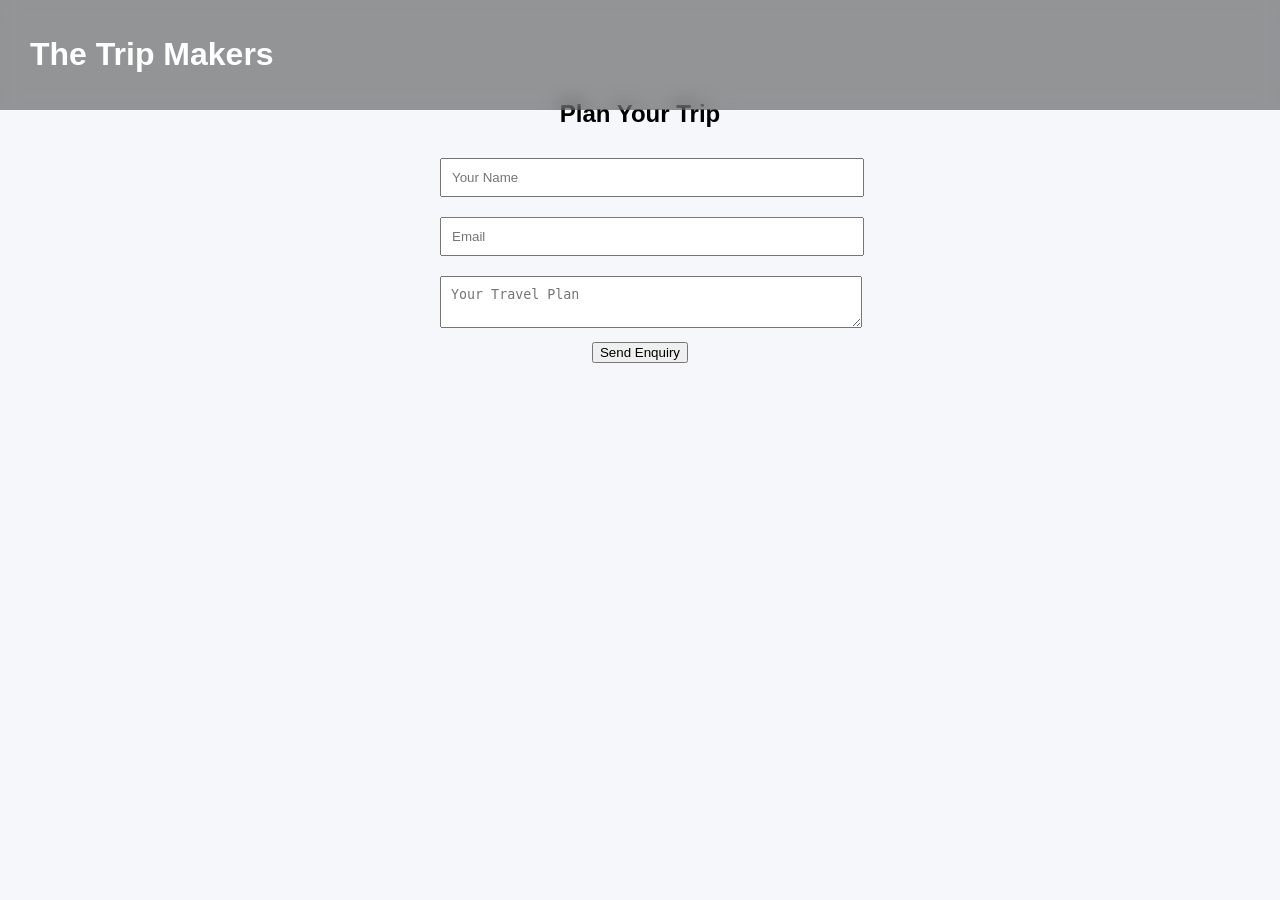
<file: contact.html>
<!DOCTYPE html>
<html>
<head>
  <title>Contact</title>
  <link rel="stylesheet" href="style.css">
</head>

<body>

<header class="glass">
  <h1>The Trip Makers</h1>
</header>

<section class="section">
  <h2>Plan Your Trip</h2>

  <div class="form-box">
    <input type="text" placeholder="Your Name" id="name">
    <input type="email" placeholder="Email">
    <textarea placeholder="Your Travel Plan"></textarea>
    <button onclick="submitForm()">Send Enquiry</button>
  </div>
</section>

<script src="script.js"></script>
</body>
</html>
</file>
<file: style.css>
body {
  margin: 0;
  font-family: 'Poppins', sans-serif;
  background: #f5f7fa;
}

/* Glass Navbar */
.glass {
  display: flex;
  justify-content: space-between;
  padding: 15px 30px;
  position: fixed;
  width: 100%;
  backdrop-filter: blur(10px);
  background: rgba(0,0,0,0.4);
  color: white;
}

/* Hero */
.hero {
  height: 100vh;
  background: url('https://source.unsplash.com/1600x900/?travel,luxury') center/cover;
}

.overlay {
  height: 100%;
  background: rgba(0,0,0,0.5);
  color: white;
  text-align: center;
  padding-top: 200px;
}

.btn {
  background: #F8B400;
  padding: 12px 25px;
  color: black;
  text-decoration: none;
  border-radius: 25px;
}

/* Sections */
.section {
  padding: 80px 20px;
  text-align: center;
}

/* Cards */
.cards {
  display: flex;
  justify-content: center;
  gap: 25px;
  flex-wrap: wrap;
}

.card {
  width: 250px;
  background: white;
  border-radius: 15px;
  overflow: hidden;
  transition: 0.3s;
}

.card img {
  width: 100%;
}

.hover:hover {
  transform: translateY(-10px);
  box-shadow: 0 10px 30px rgba(0,0,0,0.2);
}

.price {
  color: #0D6EFD;
  font-weight: bold;
}

/* Form */
.form-box {
  max-width: 400px;
  margin: auto;
}

.form-box input, textarea {
  width: 100%;
  margin: 10px 0;
  padding: 10px;
}

/* WhatsApp Button */
.whatsapp {
  position: fixed;
  bottom: 20px;
  right: 20px;
  background: green;
  color: white;
  padding: 15px;
  border-radius: 50%;
  font-size: 20px;
}
</file>
